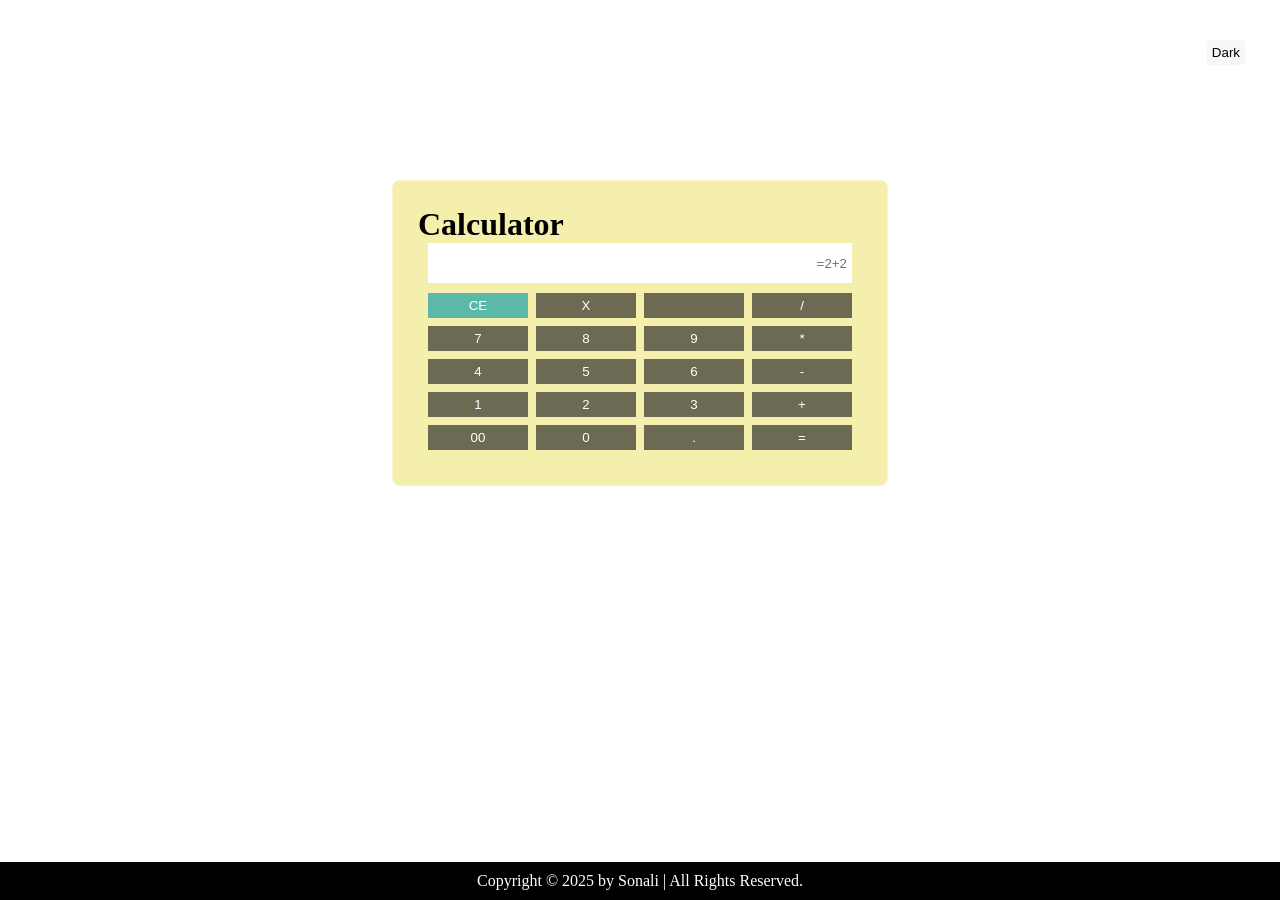
<file: index.html>
<!DOCTYPE html>
<html lang="en">
<head>
    <meta charset="UTF-8">
    <meta name="viewport" content="width=device-width, initial-scale=1.0">
    <title>Calculator</title>
    <link rel="stylesheet" href="calculator.css">
</head>
<body>
    <span id="mode">
        <button id="modeChange" onclick="toggleMode()">Dark</button>
    </span>
    <div class="cal-box">
        <h1 id="heading">Calculator</h1>
        <div class="cal-top">
            <input type="text" id="textbox" placeholder="=2+2">
        </div>
        <div class="cal-bottom">

            <button class="btn w" onclick="cutAll()">CE</button>
            <button class="btn" onclick="cut()">X</button>
            <button class="btn" onclick="addsym(this)"> </button>
            <button class="btn" onclick="addsym(this)">/</button>
            
            <button class="btn" onclick="add(this)">7</button>
            <button class="btn" onclick="add(this)">8</button>
            <button class="btn" onclick="add(this)">9</button>
            <button class="btn" onclick="addsym(this)">*</button>
            
            <button class="btn" onclick="add(this)">4</button>
            <button class="btn" onclick="add(this)">5</button>
            <button class="btn" onclick="add(this)">6</button>
            <button class="btn" onclick="addsym(this)">-</button>
            
            <button class="btn" onclick="add(this)">1</button>
            <button class="btn" onclick="add(this)">2</button>
            <button class="btn" onclick="add(this)">3</button>
            <button class="btn" onclick="addsym(this)">+</button>
            
            <button class="btn" onclick="add(this)">00</button>
            <button class="btn" onclick="add(this)">0</button>
            <button class="btn" onclick="addsym(this)">.</button>
            <button class="btn" onclick="calculate()">=</button>
        </div>
    </div>
    <footer class="footer">
        Copyright © 2025 by Sonali | 
        All Rights Reserved.
    </footer>
</body>
</html>
<script>
    window.onload = function(){
        let savedTheme = localStorage.getItem("mode");
        if(savedTheme == "Dark"){
            toggleMode();
        }
        
    }
    function toggleMode(){
        let body = document.getElementsByTagName("body")[0];
        let btn = document.getElementById("modeChange");
        let box = document.getElementsByClassName("cal-box")[0];
        if (btn.innerText == "Dark")
        {
            btn.innerText = "Light";
            box.style.backgroundColor = "rgba(16, 16, 16, 0.459)";
            body.style.backgroundColor = "black";
            document.getElementById("heading").style.color = "white";
            localStorage.setItem("mode","Dark");
        }
        else{
            btn.innerText = "Dark";
            box.style.backgroundColor = "rgba(245, 238, 169, 0.943)";
            body.style.backgroundColor = "White";
            document.getElementById("heading").style.color = "black";
            localStorage.setItem("mode","Light");
        }
    }
    function calculate(){
        let inputValue = document.getElementById("textbox");
        let result=eval(inputValue.value);
        inputValue.value = result;
        
    }
    function add(element){
        let inputText = document.getElementById("textbox");
        inputText.value+=element.textContent;
    }

    function addsym(element){
        let inputText = document.getElementById("textbox");
        let last = inputText.value[inputText.value.length-1];
        let seclast = inputText.value[inputText.value.length-2];
         console.log(last,seclast);

        let symbol = element.textContent;
       
        let sym = ["+","-","x","/","%"];
        if((inputText.value == ""))
            {return;}

        if(!(sym.includes(last))){
            inputText.value+=symbol;
        }
        
    }

    function cut(){
        let inputText = document.getElementById("textbox");
        inputText.value = inputText.value.slice(0,-1);
    }
    function cutAll(){
        let inputText = document.getElementById("textbox");
        inputText.value = "";
    }

</script>
</file>
<file: calculator.css>
*{
    margin: 0;
    padding: 0;
    box-sizing: border-box;
}
body{
    display: flex;
    align-items: center;
    justify-content: center;
    /* background-image: url(../a3.jpg);
    background-size: cover;
    background-repeat: no-repeat; */
}

.cal-box{
    position: absolute;
    top: 20%;
    padding: 25px;
    border: 1px solid rgba(255, 255, 255, 0.332);
    border-radius: 8px;
    background-color: rgba(245, 238, 169, 0.943);
}
.cal-top{
    padding-left: 10px;
    padding-right: 10px;
}

input{
    padding: 5px;
    text-align: right;
    border: none;
    width: 100%;
    height: 40px;
}
.cal-bottom{
    display: grid;
    grid-template-columns: repeat(4,100px);
    padding: 10px;
    gap: 8px;
}
.btn{
    padding: 5px;
    background-color: rgba(31, 30, 30, 0.636);
    color: white;
    border:none;
}
.w{
    background-color: rgba(6, 155, 168, 0.634);
}
.footer{
    text-align: center;
    width: 100%;
    padding: 10px;
    bottom: 0;
    position: fixed;
    background-color: black;
    color: white;
}
#mode{
    position: absolute;
    right: 20px;
    top: 20px;
    margin: 10px 5px 5px 5px;
    padding: 10px;

}
#modeChange{
    padding: 5px;
    background-color: rgba(240, 238, 238, 0.459);
    border: none;
    border-radius: 3px;
}
@media (max-width: 500px){
    .cal-bottom{
        grid-template-columns: repeat(4,50px);
    }
}
</file>
